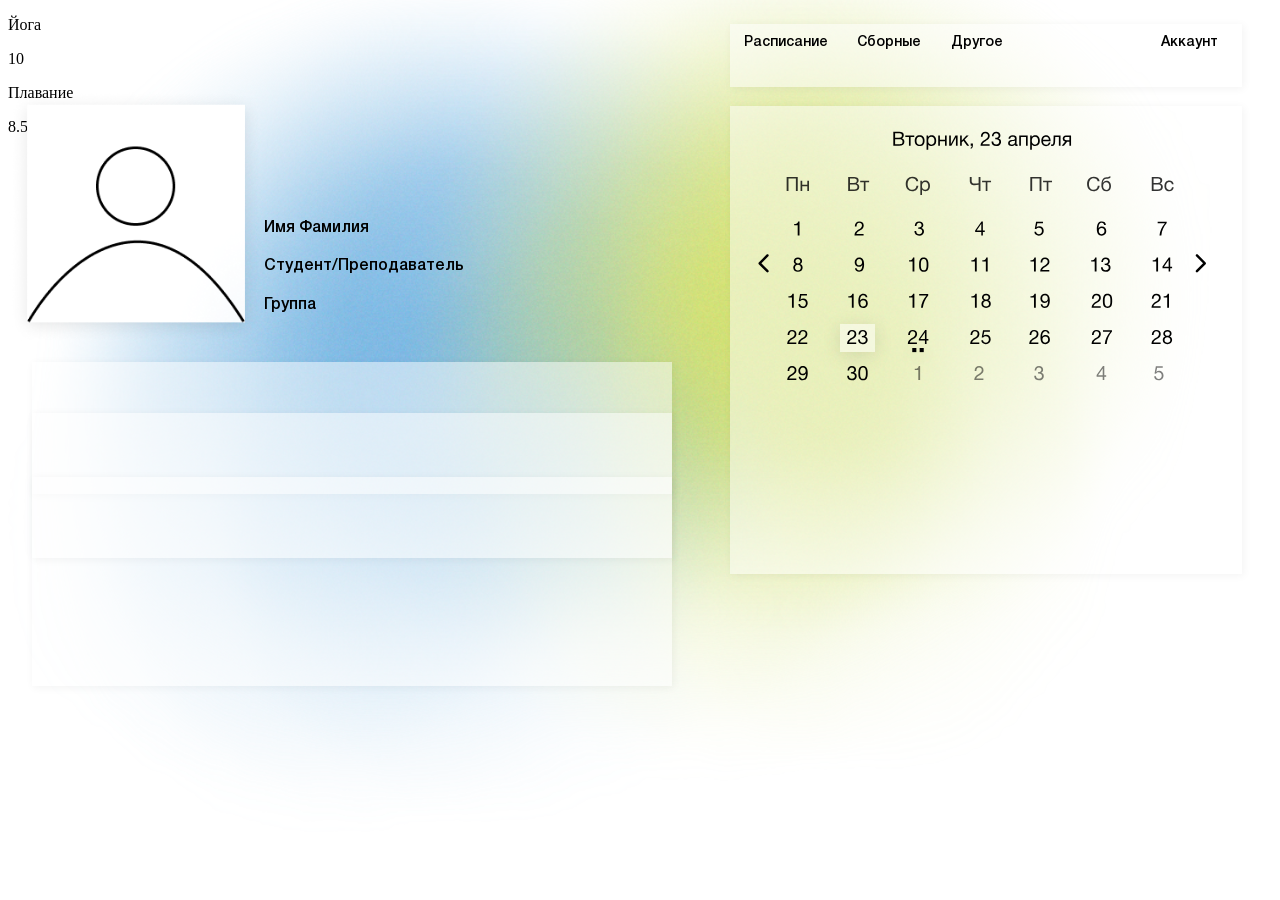
<file: Pages/profile_page/profile.html>
<!DOCTYPE html>
<html lang="ru">
<head>
    <meta charset="UTF-8">
    <meta name="viewport" content="width=device-width, initial-scale=1.0">
    <link rel="stylesheet" href="/Pages/profile_page/stylesheets5/style5.css">
    <script src="/java/jquery-3.7.1.js" charset="UTF-8"></script>
    <script src="/java/js.js" charset="UTF-8"></script>
    <title>ТС!</title>
    <style>
        @font-face {
           font-family: "Helvetica";
           src: url(/fonts/Helvetica-Regular.ttf);
           src: url(/fonts/Helvetica-Medium.ttf);
       }
   </style>
</head>
<body>
    <div id="profile_on"></div>
    <div class="menu">
        <a id="schedule" href="../schedule page/schedule.html#schedule1">Расписание</a>
        <a id="teams" href="#teams">Сборные</a>
        <a id="other" href="#other">Другое</a>
        <a id="profile" href="../sign_in_page/sign_in.html#profile1" class="profile">Аккаунт</a>
    </div>
    <div class="navbar"></div>
    <div class="hover_green">
        <img  class="hover_green2" src="/Pages/schedule page/img2/hover_green.svg">
    </div>
    <div class="hover_green_">
        <img  class="hover_green2_" src="/Pages/schedule page/img2/hover_green.svg">
    </div>

    <div class="hover_green_teams">
        <img  class="hover_green_teams2" src="/Pages/schedule page/img2/hover_green.svg">
    </div>
    <div class="hover_green_teams_">
        <img  class="hover_green_teams2_" src="/Pages/schedule page/img2/hover_green.svg">
    </div>

    <div class="hover_green_other">
        <img  class="hover_green_other2" src="/Pages/schedule page/img2/hover_green.svg">
    </div>
    <div class="hover_green_other_">
        <img  class="hover_green_other2_" src="/Pages/schedule page/img2/hover_green.svg">
    </div>

    <div class="hover_green_profile">
        <img  class="hover_green_profile2" src="/Pages/schedule page/img2/hover_green.svg">
    </div>
    <div class="hover_green_profile_">
        <img  class="hover_green_profile2_" src="/Pages/schedule page/img2/hover_green.svg">
    </div>
    
    <div class="back">
        <img class="back0" src="/Pages/loading_page/img0/gradient.svg"> 
    </div>

    <div class="avatar">
        <img class="avatar1" src="/Pages/profile_page/img5/avatar.png">
    </div>

    <p class="student">Студент/Преподаватель</p>
    <p class="name">Имя Фамилия</p>
    <p class="group">Группа</p>

    <img class="calendar" src="/Pages/profile_page/img5/calendar.svg">
<div class="calendar_bot"></div>
<div class="points_bot"></div>
<div class="points_bot1"></div>
<div class="points_bot2"></div>
<p class="yoga1">Йога</p>
<p class="mark1">10</p>
<p class="yoga2">Плавание</p>
<p class="mark2">8.5</p>
</body>
</html>
</file>
<file: Pages/profile_page/stylesheets5/style5.css>
@import "profile_on.css";
</file>
